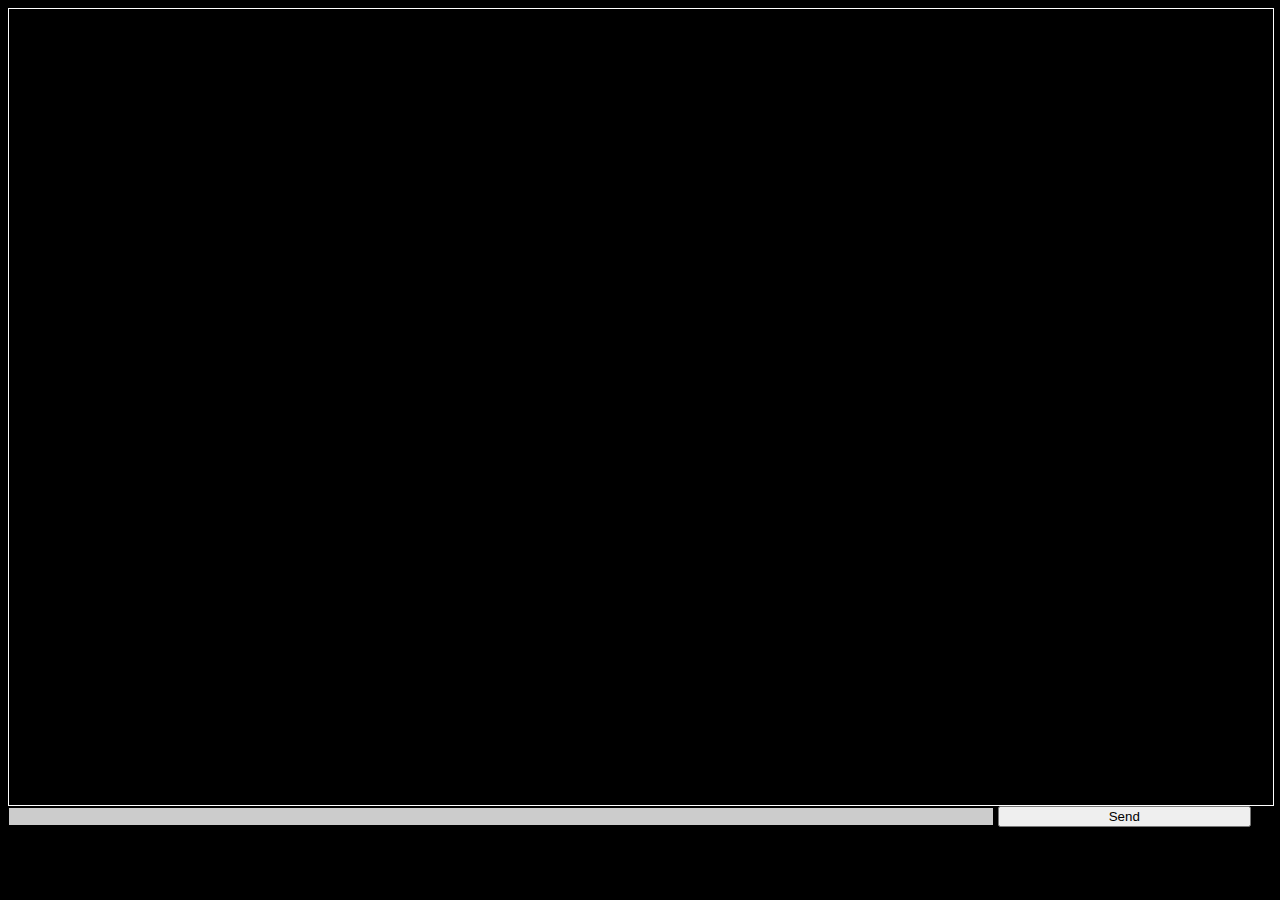
<file: dia.html>
<html>
<head>
<style type = "text/css">
body{
background-color:black;
color:white;
}
input{
background-color:#CCCCCC;
border:1px solid;
}
	.chatcolor0
	{
		color:#FFFFFF;
	}
	.chatcolor1
	{
		color:#FFFFFF;
	}
	.chatcolor2
	{
		color:#000099;
	}
	.chatcolor3
	{
		color:#009900;
	}
	.chatcolor4
	{
		color:#FF0000;
	}
	.chatcolor5
	{
		color:#993300;
	}
	.chatcolor6
	{
		color:#9900FF;
	}
	.chatcolor7
	{
		color:#FF9900;
	}
	.chatcolor8
	{
		color:#FFFF00;
	}
	.chatcolor9
	{
		color:#00FF00;
	}
	.chatcolor10
	{
		color:#009999;
	}
	.chatcolor11
	{
		color:#00FFFF;
	}
	.chatcolor12
	{
		color:#0000FF;
	}
	.chatcolor13
	{
		color:#FF00FF;
	}
	.chatcolor14
	{
		color:#999999;
	}
	.chatcolor15
	{
		color:#666666;
	}

a:link,a:visited { color:#666666; text-decoration:none;}
a:hover,a:active { color:#717890; text-decoration:none; cursor:pointer;}

</style>
<script type="text/javascript">
function sendIt(){
	var winname = document.title;
	winname = winname.split(" ");
	window.opener.sendDiaMsg(winname[2]);
}

	function getKey(e) {
		var code;
		if (!e) var e = window.event;
		if (e.keyCode) code = e.keyCode;
		else if (e.which) code = e.which;
		if(code == 13)
		{
			sendIt();
		}
	}

</script>
</head>
<body>
<div id = "result" style = "width:100%;height:90%;overflow:auto;border:1px solid white;">
</div>
<input id = "usertext" name = "usertext"  type = "text" style = "width:78%"/>
<button style = "width:20%" onclick = "sendIt();">Send</button>
<script type="text/javascript">
	document.onkeydown = getKey;
</script>
</body>
</html>
</file>
